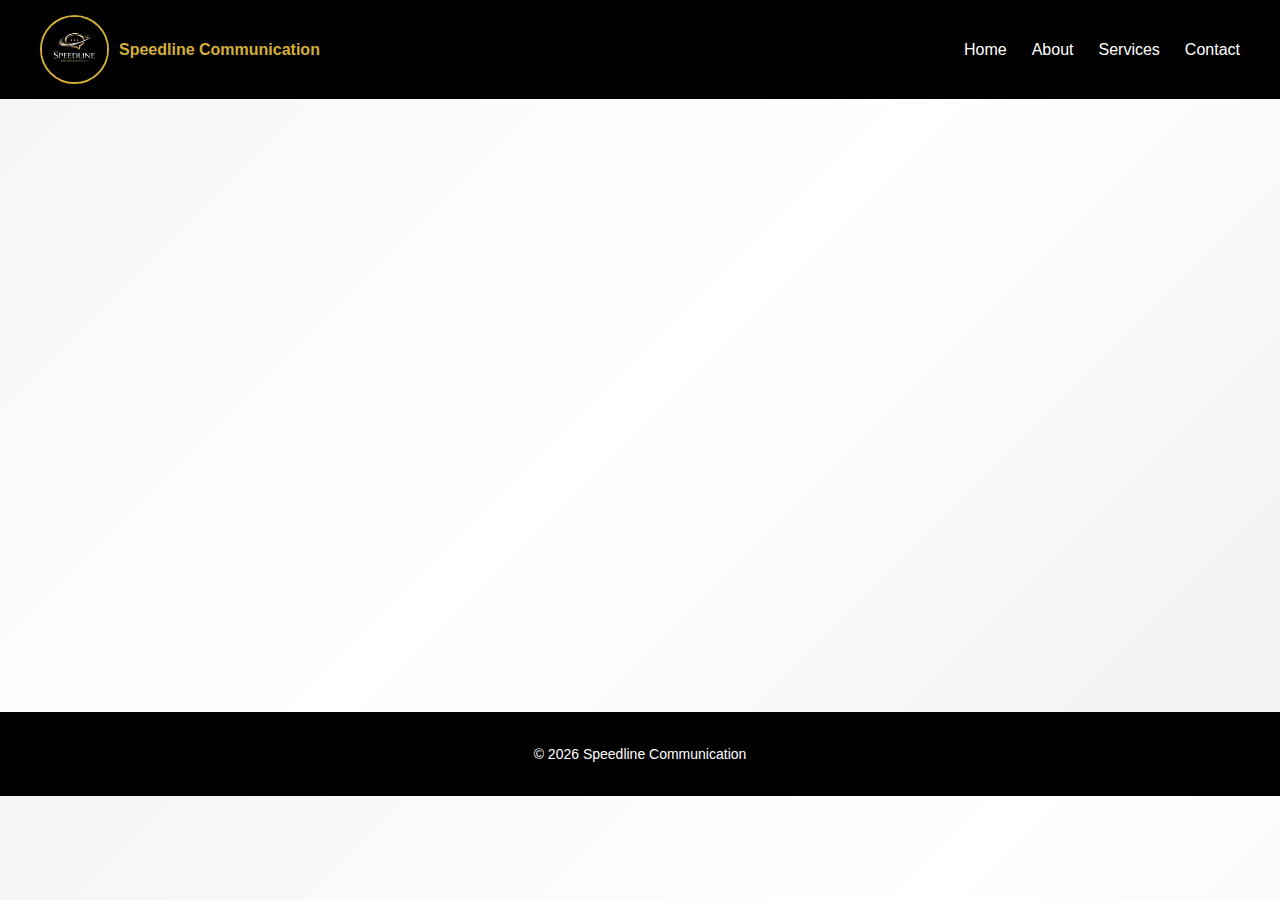
<file: about.html>
<!DOCTYPE html>
<html lang="en">
<head>
<meta charset="UTF-8">
    <meta name="viewport" content="width=device-width, initial-scale=1.0">
<title>About | Speedline Communication</title>
<link rel="stylesheet" href="style.css">
</head>

<body>

<nav class="navbar">
    <div class="logo-nav">
        <img src="logo.jpeg" class="logo">
        <span>Speedline Communication</span>
    </div>

    <ul class="nav-links">
        <li><a href="index.html">Home</a></li>
        <li><a href="about.html">About</a></li>
        <li><a href="services.html">Services</a></li>
        <li><a href="contact.html">Contact</a></li>
    </ul>
</nav>

<section>
<h2>About Us</h2>
<p>
Speedline Communication is a premium PR and strategic communication
firm dedicated to building trust and professional public image.
</p>

<h2>Vision</h2>
<p>
To be a trusted PR communication team promoting credibility
and understanding.
</p>

<h2>Mission</h2>
<ul>
<li>Enhance organizational image</li>
<li>Build relationships</li>
<li>Deliver clear communication</li>
</ul>
</section>

<footer>
<p class="copyright">© 2026 Speedline Communication</p>
</footer>

</body>
</html>
</file>
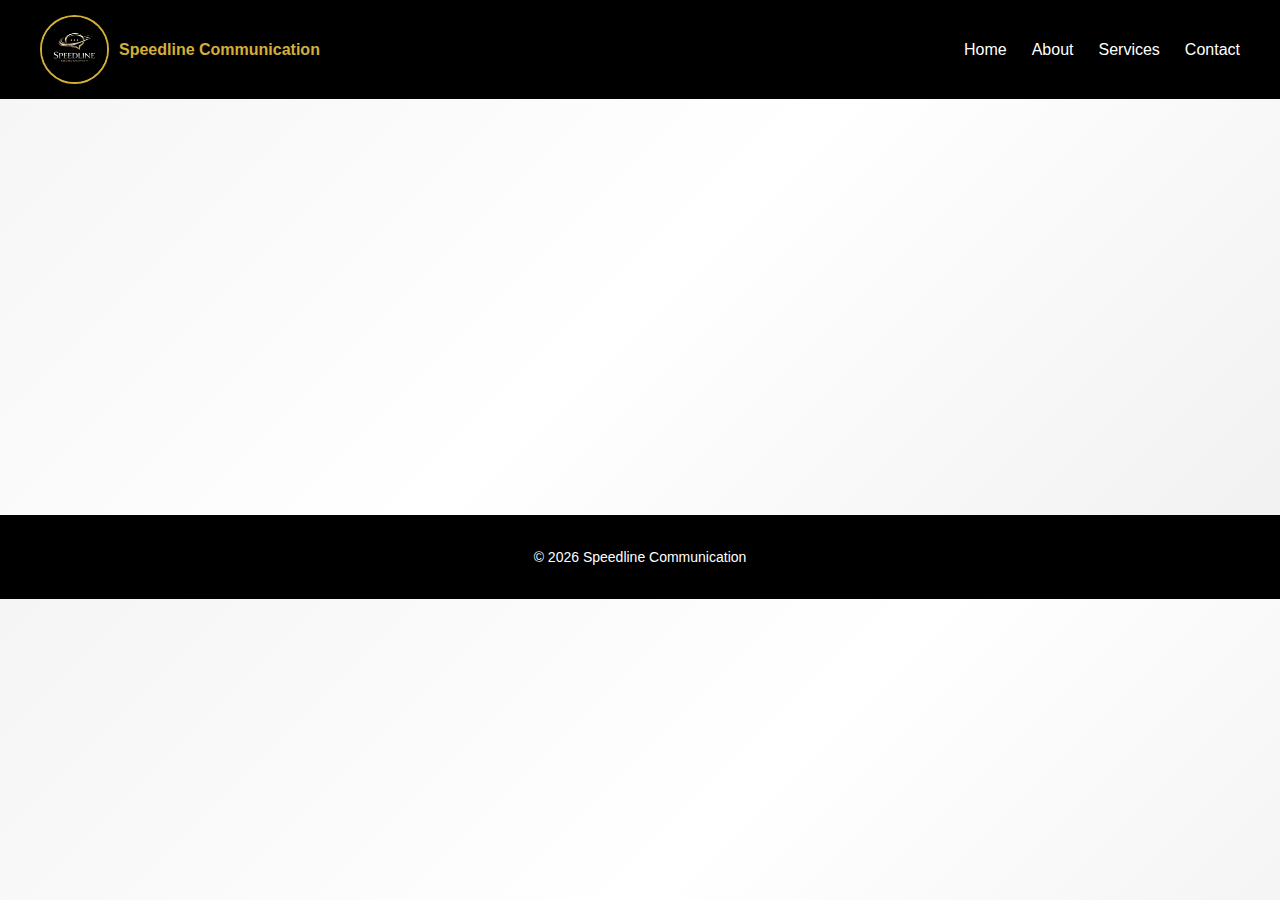
<file: services.html>
<!DOCTYPE html>
<html lang="en">
<head>
<meta charset="UTF-8">
<title>Services | Speedline Communication</title>
<link rel="stylesheet" href="style.css">
</head>

<body>

<nav class="navbar">
    <div class="logo-nav">
        <img src="logo.jpeg" class="logo">
        <span>Speedline Communication</span>
    </div>

    <ul class="nav-links">
        <li><a href="index.html">Home</a></li>
        <li><a href="about.html">About</a></li>
        <li><a href="services.html">Services</a></li>
        <li><a href="contact.html">Contact</a></li>
    </ul>
</nav>

<section>
<h2>Our Services</h2>

<ul class="services-list">
<li>Media Relations</li>
<li>Strategic Communication</li>
<li>Crisis Management</li>
<li>Digital & Social Media Management</li>
<li>Corporate Communication</li>
<li>Brand Reputation Management</li>
</ul>

</section>

<footer>
<p class="copyright">© 2026 Speedline Communication</p>
</footer>

</body>
</html>
</file>
<file: style.css>
/* BODY BACKGROUND */
body {
    margin: 0;
    font-family: 'Segoe UI', sans-serif;
    color: #111;

    background: linear-gradient(
        135deg,
        #f5f5f5,
        #ffffff,
        #f0f0f0
    );
}

/* NAVBAR */
.navbar {
    display: flex;
    justify-content: space-between;
    align-items: center;
    padding: 15px 40px;
    background: #000;
}

/* LOGO */
.logo-nav {
    display: flex;
    align-items: center;
    gap: 10px;
}

.logo {
    width: 65px;
    height: 65px;
    border-radius: 50%;
    border: 2px solid #d4af37;
}

/* BRAND NAME */
.logo-nav span {
    color: #d4af37;
    font-weight: bold;
}

/* NAV LINKS */
.nav-links {
    list-style: none;
    display: flex;
    gap: 25px;
}

.nav-links a {
    text-decoration: none;
    color: #fff;
}

.nav-links a:hover {
    color: #d4af37;
}

/* HERO */
.hero {
    background: linear-gradient(
        rgba(0,0,0,0.7),
        rgba(0,0,0,0.7)
    ),
    url("bg.jpg");

    background-size: cover;
    background-position: center;
    color: #d4af37;
    text-align: center;
    padding: 120px 20px;
}

.hero p {
    color: #fff;
}

/* SECTIONS */
section {
    padding: 60px 30px;
    max-width: 1000px;
    margin: 40px auto;
    background: #fff;
    border-radius: 12px;
    box-shadow: 0 4px 15px rgba(0,0,0,0.08);
}
/* ANIMATION */
section {
    opacity: 0;
    transform: translateY(50px);
    transition: all 1s ease-out;
}

section.show {
    opacity: 1;
    transform: translateY(0);
}


/* HEADINGS */
h2 {
    border-bottom: 3px solid #d4af37;
    display: inline-block;
    padding-bottom: 5px;
}

/* SERVICES */
.services-list {
    list-style: square;
    padding-left: 20px;
}

/* FOOTER */
footer {
    background: #000;
    color: #fff;
    text-align: center;
    padding: 20px;
}

.copyright {
    font-size: 14px;
}
/* ================= MOBILE RESPONSIVENESS ================= */

@media (max-width: 768px) {

    /* NAVBAR STACK */
    .navbar {
        flex-direction: column;
        gap: 10px;
        text-align: center;
    }

    .nav-links {
        flex-direction: column;
        gap: 10px;
        padding: 0;
    }

    /* HERO TEXT */
    .hero {
        padding: 80px 15px;
    }

    .hero h1 {
        font-size: 28px;
    }

    .hero p {
        font-size: 14px;
    }

    /* SECTIONS */
    section {
        margin: 20px 10px;
        padding: 40px 20px;
    }

    /* LOGO SIZE */
    .logo {
        width: 50px;
        height: 50px;
    }
}
/* WELCOME SECTION */
.welcome {
    text-align: center;
}

.welcome p {
    font-size: 18px;
    line-height: 1.6;
    margin: 20px 0;
}

/* CALL TO ACTION BUTTON */
.cta-btn {
    display: inline-block;
    background: #d4af37;
    color: #000;
    padding: 12px 25px;
    text-decoration: none;
    font-weight: bold;
    border-radius: 30px;
    transition: 0.3s;
}

.cta-btn:hover {
    background: #000;
    color: #d4af37;
}
/* HERO VIDEO */
.hero {
    position: relative;
    height: 100vh;
    display: flex;
    align-items: center;
    justify-content: center;
    overflow: hidden;
}

.hero-video {
    position: absolute;
    top: 0;
    left: 0;
    width: 100%;
    height: 100%;
    object-fit: cover;
    z-index: -1;
}

.hero-content {
    position: relative;
    text-align: center;
    color: #d4af37;
    z-index: 1;
}

.hero-content h1 {
    font-size: 48px;
    margin-bottom: 15px;
}

.hero-content p {
    font-size: 20px;
    margin-bottom: 25px;
}

.cta-btn {
    display: inline-block;
    background: #d4af37;
    color: #000;
    padding: 12px 30px;
    text-decoration: none;
    font-weight: bold;
    border-radius: 30px;
    transition: 0.3s;
}

.cta-btn:hover {
    background: #000;
    color: #d4af37;
}

/* HERO RESPONSIVE */
@media (max-width: 768px) {
    .hero-content h1 {
        font-size: 28px;
    }
    .hero-content p {
        font-size: 16px;
    }
}
</file>
